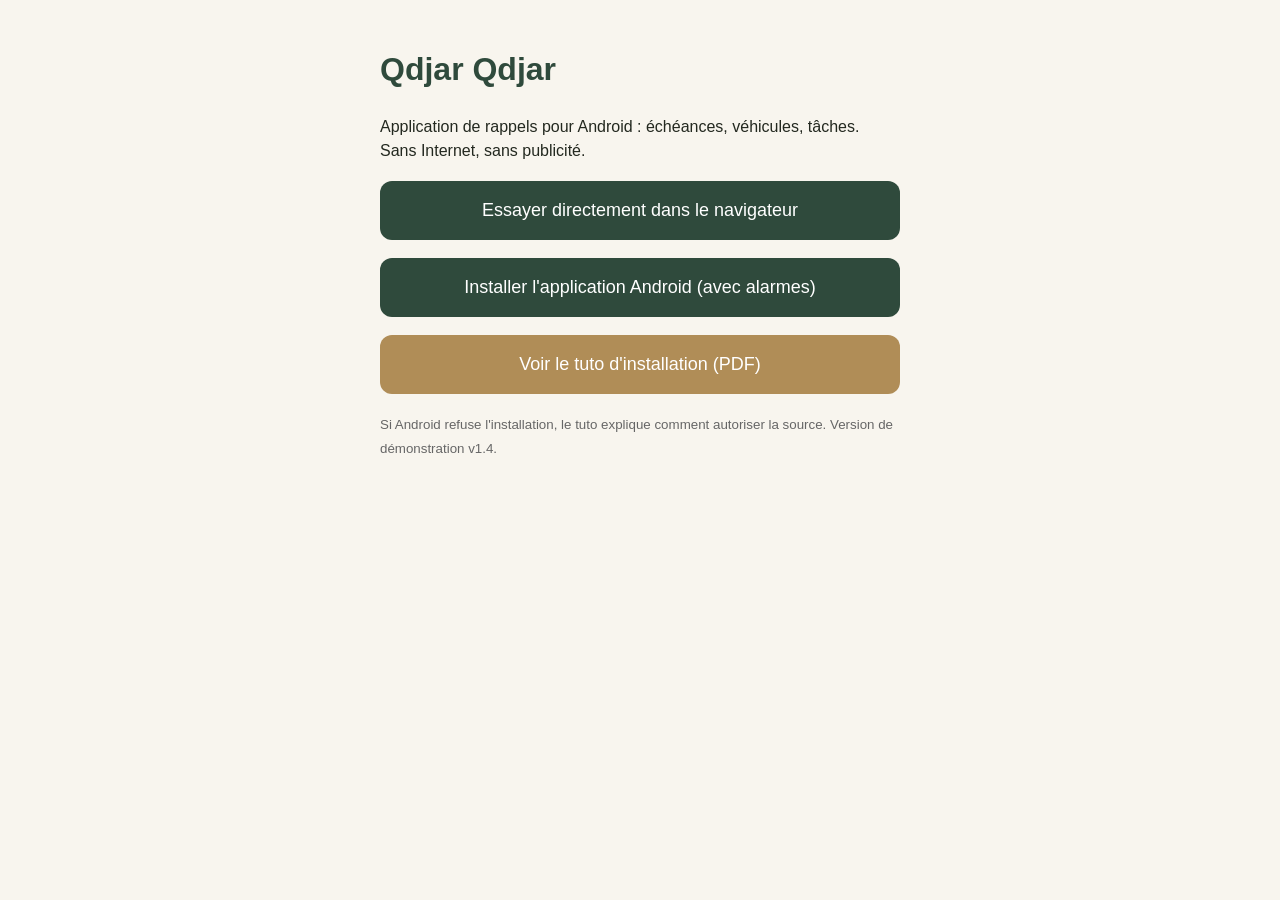
<file: index.html>
<!doctype html><html lang="fr"><meta charset="utf-8"><meta name="viewport" content="width=device-width,initial-scale=1">
<title>Qdjar Qdjar</title><style>
body{font-family:Arial,sans-serif;background:#f8f5ee;color:#23281f;max-width:520px;margin:0 auto;padding:24px;line-height:1.5}
h1{color:#2f4a3c}.b{display:block;background:#2f4a3c;color:#fff;text-align:center;padding:16px;border-radius:12px;font-size:18px;text-decoration:none;margin:18px 0}
.b2{background:#b08d57}small{color:#666}</style>
<h1>Qdjar Qdjar</h1>
<p>Application de rappels pour Android : échéances, véhicules, tâches. Sans Internet, sans publicité.</p>
<a class="b" href="app/">Essayer directement dans le navigateur</a>
<a class="b" href="https://github.com/F3nnnX/tiroir-tiroir/releases/latest/download/Qdjar-Qdjar.apk">Installer l'application Android (avec alarmes)</a>
<a class="b b2" href="Tiroir-Tiroir-installation.pdf">Voir le tuto d'installation (PDF)</a>
<p><small>Si Android refuse l'installation, le tuto explique comment autoriser la source. Version de démonstration v1.4.</small></p>
</html>
</file>
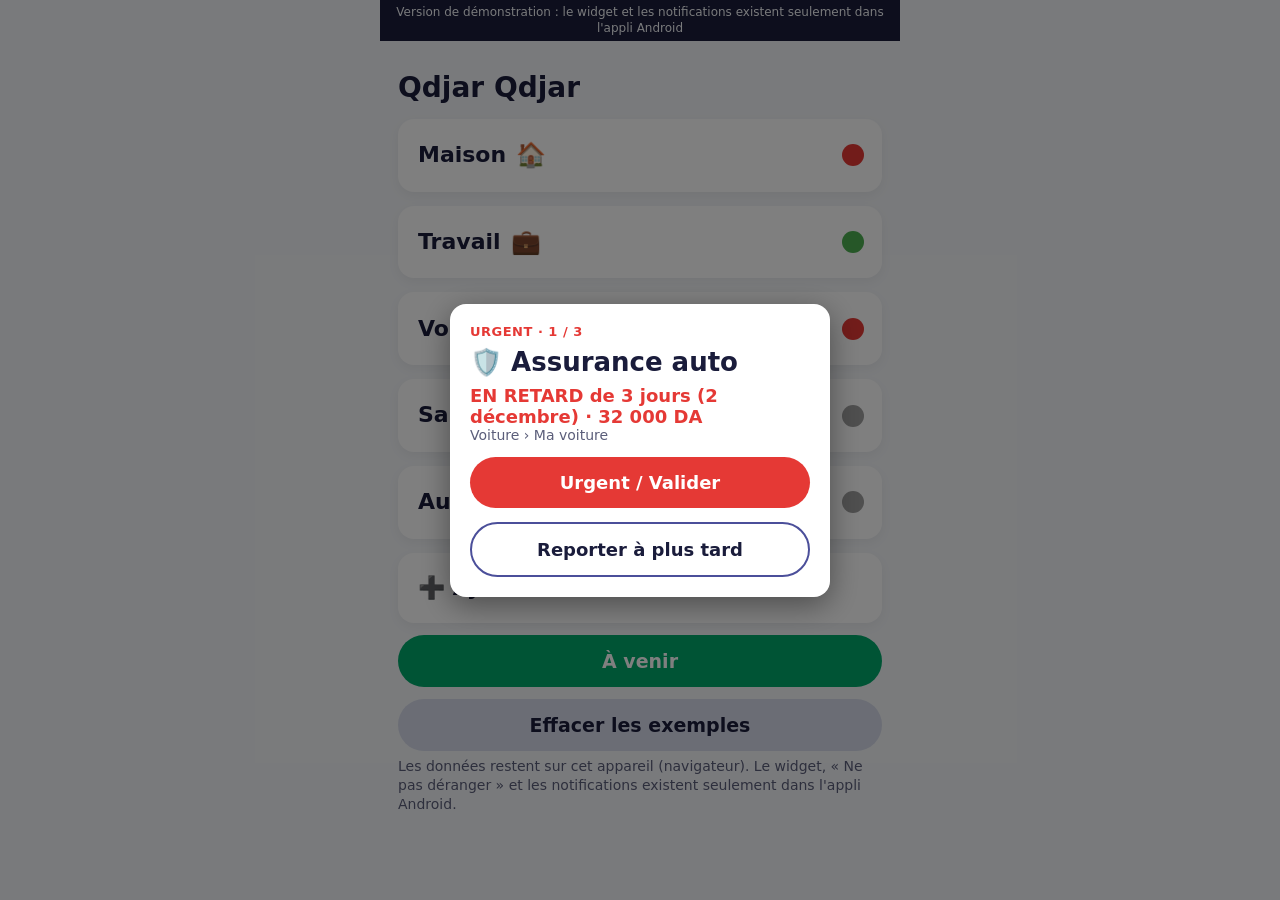
<file: app/index.html>
<!DOCTYPE html>
<html lang="fr"><head><meta charset="utf-8">
<meta name="viewport" content="width=device-width,initial-scale=1,viewport-fit=cover">
<meta name="theme-color" content="#00A896">
<title>Qdjar Qdjar (démo)</title>
<link rel="manifest" href="manifest.json">
<link rel="icon" href="icone.svg" type="image/svg+xml">
<link rel="apple-touch-icon" href="icone-192.png">
<link rel="stylesheet" href="style.css">
</head><body>
<div id="bandeau">Version de démonstration : le widget et les notifications existent seulement dans l'appli Android</div>
<main id="app"></main>
<div id="modal" hidden></div>
<div id="toast" hidden></div>
<script src="app.js"></script>
</body></html>
</file>
<file: app/style.css>
*{box-sizing:border-box}
html,body{margin:0;background:#F4F6F9;color:#1A1C3B;font-family:system-ui,-apple-system,Roboto,Arial,sans-serif}
body{max-width:520px;margin:0 auto;min-height:100vh}
#bandeau{background:#1A1C3B;color:#F4F6F9;font-size:12px;text-align:center;padding:5px 10px;line-height:1.3}
#app{padding:20px 18px 40px}
h1{font-size:28px;margin:10px 0 0;line-height:1.2;font-weight:800;color:#1A1C3B}
p,.t{margin:6px 0 0;font-size:18px;line-height:1.35;white-space:pre-line}
.petit{font-size:14px;color:#5B5E7A}
.ariane{margin-top:12px}
.lab{font-size:16px;margin-top:14px;display:block}
button,.btn{display:block;width:100%;margin-top:12px;padding:15px;border:0;border-radius:40px;font-size:19px;font-weight:700;font-family:inherit;cursor:pointer;color:#fff;background:#00A896}
button.poignee{color:#1A1C3B;background:#D6DBEA}
button.vert{background:#00A86B}
button.teal{background:#00A896}
button.rouge{background:#E53935}
button.orange{background:#FB8C00}
button.dore{background:#C9A84C}
button.contour{background:transparent;color:#1A1C3B;border:2px solid #4B4F9A}
button.retour{display:inline-block;width:auto;margin-top:0;padding:7px 20px;font-size:16px;background:#E3E8FB;color:#3A3F9E}
.onglets{display:flex;gap:0;margin-top:14px;background:#E8EBF2;border-radius:40px;padding:4px}
.onglets button{margin:0;padding:10px 0;font-size:17px;background:transparent;color:#5B5E7A;flex:1}
.onglets button.on{background:#00A896;color:#fff}
.tiroir{position:relative;margin-top:14px;padding:16px 46px 14px 18px;border-radius:16px;color:#1A1C3B;cursor:pointer;background:#fff;-webkit-user-select:none;user-select:none;box-shadow:0 4px 12px rgba(0,0,0,.05)}
.tiroir.b-rouge{border:2px solid #E53935}
.tiroir.b-orange{border:2px solid #FB8C00}
.tiroir .n{font-size:22px;font-weight:800;line-height:1.2}
.tiroir .s{font-size:15px;color:#5B5E7A;margin-top:6px;white-space:pre-line}
.tiroir .h{width:70px;height:5px;border-radius:6px;background:#D8DCE8;margin:12px auto 0}
.pt{position:absolute;top:14px;right:14px;width:18px;height:18px;border-radius:50%;background:#9E9E9E}
.pt.rouge{background:#E53935}.pt.orange{background:#FB8C00}.pt.vertok{background:#4CAF50}.pt.gris{background:#9E9E9E}
.rapide{position:absolute;right:12px;bottom:10px;width:auto;margin:0;padding:7px 16px;font-size:14px;background:#00A86B}
.tiroir:has(.rapide) .h{margin-top:26px}
.statut{margin-top:14px;padding:16px 18px;border-radius:16px;color:#fff;font-size:22px;font-weight:800;background:#9E9E9E;box-shadow:0 4px 12px rgba(0,0,0,.05)}
.statut.ok{background:#4CAF50}.statut.rouge{background:#E53935}.statut.orange{background:#FB8C00}
.carte{margin-top:14px;background:#fff;border-radius:16px;box-shadow:0 4px 12px rgba(0,0,0,.05)}
.ld{display:flex;align-items:center;gap:12px;padding:12px 16px;border-bottom:1px solid #EEF0F5}
.ld:last-child{border-bottom:0}
.ld .ic{font-size:22px;width:28px;text-align:center}
.ld small{display:block;font-size:13px;color:#5B5E7A}
.ld b{font-size:18px}
input[type=text],input[type=number],input[type=date],input[type=url],input:not([type]){width:100%;font-size:20px;padding:10px 12px;color:#1A1C3B;background:#fff;border:1px solid #D6DBEA;border-radius:12px;font-family:inherit}
.ligne{display:flex;gap:10px;align-items:stretch}.ligne input{width:100px}.ligne button{margin-top:0}
.case{display:flex;align-items:center;gap:12px;font-size:19px;margin-top:10px}
.case input{width:26px;height:26px;accent-color:#00A86B}
#modal{position:fixed;inset:0;background:rgba(0,0,0,.5);display:flex;align-items:center;justify-content:center;padding:20px;z-index:10}
#modal[hidden],#toast[hidden]{display:none}
#modal .b{background:#fff;border-radius:16px;padding:20px;width:100%;max-width:360px;box-shadow:0 8px 30px rgba(0,0,0,.4)}
#modal .b h2{margin:0 0 10px;font-size:20px}
#modal .b p{margin:0 0 6px}
#modal .b button{margin-top:6px;padding:12px;font-size:18px;border-radius:12px}
#modal .acts{display:flex;gap:8px;justify-content:flex-end;margin-top:14px}
#modal .acts button{width:auto;margin:0;padding:10px 18px;background:none;color:#00A896;font-weight:bold;text-transform:none}
#toast{position:fixed;left:16px;right:16px;bottom:24px;max-width:480px;margin:0 auto;background:#1A1C3B;color:#fff;padding:14px 16px;border-radius:12px;font-size:16px;z-index:20}

.reglages{display:block;text-align:center;margin:28px 0 12px;font-size:15px;color:#3A3F9E;text-decoration:underline;cursor:pointer}
.echo{margin:2px 0 0;font-size:16px;font-weight:bold;color:#00A86B}.echo:empty{display:none}
.lig{position:relative;display:flex;align-items:center;gap:12px;margin-top:12px;padding:12px 12px 12px 16px;border-left:6px solid #9E9E9E;background:#fff;border-radius:16px;cursor:pointer;box-shadow:0 4px 12px rgba(0,0,0,.05)}
.lig .pt{position:static;flex:none;width:14px;height:14px}
.lig .tx{flex:1;font-size:20px;line-height:1.3}
.lig .tx b{display:block;font-weight:800}
.lig .d{display:block;font-size:15px;font-weight:700;color:#5B5E7A}
.lig .rapide{position:static;flex:none}
.lig.u1{border-left-color:#FB8C00}.lig.u1 .d{color:#FB8C00}
.lig.u2{border-left-color:#E53935}.lig.u2 .d{color:#E53935}

.tiroir.accueil{padding:22px 52px 22px 20px}
.tiroir.accueil .n{display:flex;align-items:center;gap:10px}
.tiroir.accueil .em{font-size:24px}
.tiroir.accueil .pt{top:50%;transform:translateY(-50%);right:18px;width:22px;height:22px}
.statut.vertok{background:#4CAF50}
#modal .ov{max-width:380px}
#modal .ov .ovt{font-size:13px;font-weight:800;color:#E53935;letter-spacing:.5px}
#modal .ov .ovn{font-size:26px;font-weight:800;margin-top:8px}
#modal .ov .ovs{font-size:18px;font-weight:700;margin-top:8px}
#modal .ov .ovs.rouge{color:#E53935}#modal .ov .ovs.orange{color:#FB8C00}
#modal .ov button{width:100%;margin-top:14px;padding:15px;border-radius:40px;font-size:18px;color:#fff}
#modal .ov button.contour{color:#1A1C3B}
#badge{position:fixed;left:50%;top:40%;transform:translateX(-50%);background:#4CAF50;color:#fff;font-size:28px;font-weight:800;padding:16px 32px;border-radius:40px;z-index:30;box-shadow:0 8px 30px rgba(0,0,0,.3)}
.modeles{display:flex;gap:6px}.modeles button{margin-top:6px;padding:8px 4px;font-size:13px;border-radius:12px;white-space:pre-line}
#modal .ov .ovq{font-size:20px}#modal .ov input[type=text]{width:100%;margin-top:6px;font-size:20px;padding:10px}
</file>
